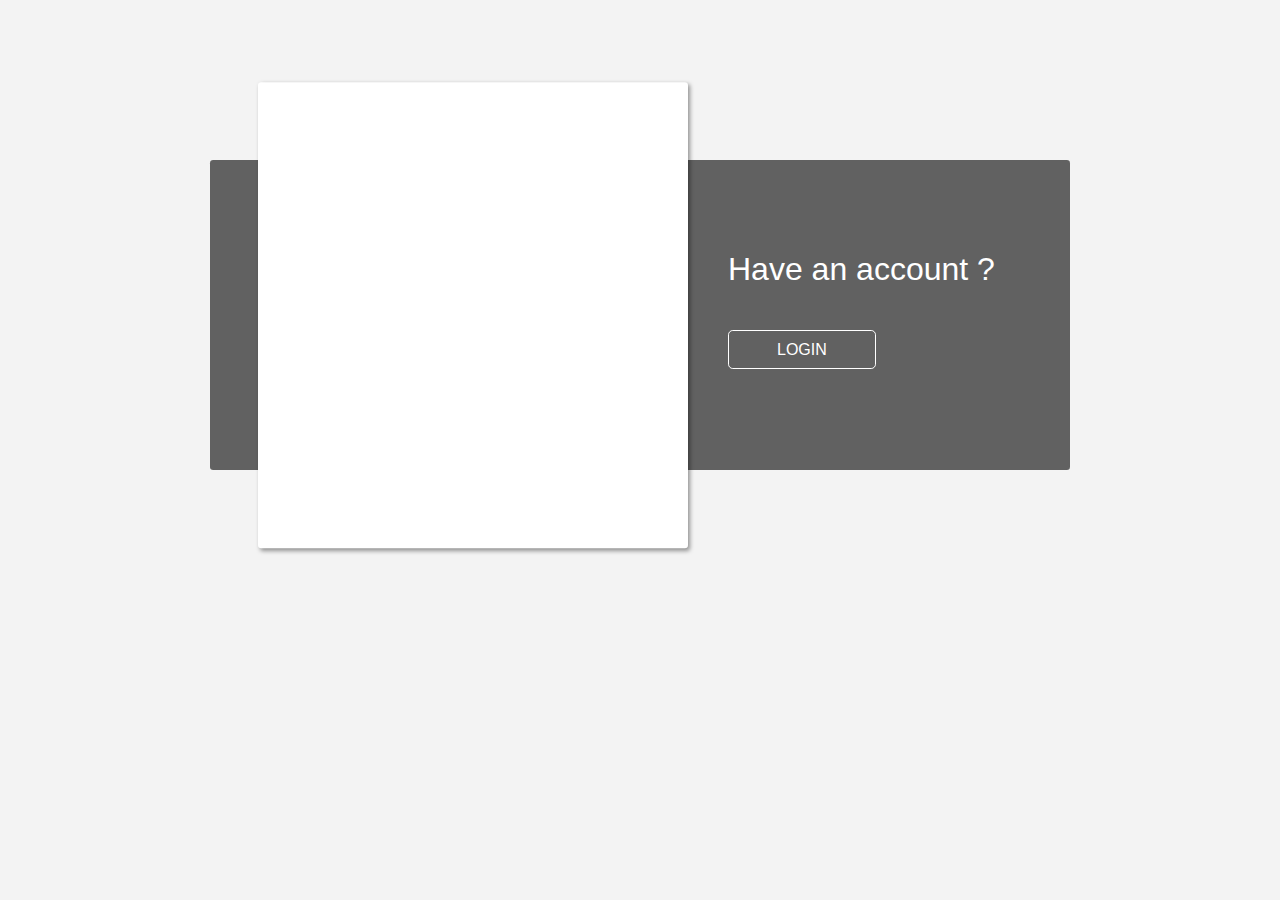
<file: index.html>
<!DOCTYPE html>
<html lang="en">

<head>
    <meta charset="UTF-8">
    <meta http-equiv="X-UA-Compatible" content="IE=edge">
    <link rel="stylesheet" href="style.css">
    <link rel="stylesheet" href="https://pro.fontawesome.com/releases/v5.10.0/css/all.css"
        integrity="sha384-AYmEC3Yw5cVb3ZcuHtOA93w35dYTsvhLPVnYs9eStHfGJvOvKxVfELGroGkvsg+p" crossorigin="anonymous" />
    <meta name="viewport" content="width=device-width, initial-scale=1.0">
    <title>Document</title>
</head>

<body>
    <!--     
        Name
        <input type="Name" id="username">
        <hr>
        <br>
        Email:<input type="email" id="email">
        <hr>
        <br>
        Password:<input type="password" id="password">
        <hr>
        <br>
        <button onclick="SignUp()">SignUp</button> -->


    <div class="form">

        <input id="account" name="radioaccount" type="radio" class="radio radio--invisible" />
        <input id="noaccount" name="radioaccount" type="radio" class="radio radio--invisible" checked/>
        <div class="form_background">
            <div class="form-group form-group--account">
                <h3 class="form-group_title">Log in</h3>
                <input class="form-group_input" type="email" placeholder="Email" id="login-email" />
                <div class="pas-inp">
                <input class="form-group_input" type="password" placeholder="Password" id="login-password" />
                <i onclick="showPassword(this)" class="far fa-eye"></i>
                </div>
                <button class="button button--form" onclick="login()">Log in</button>
            </div>



            <div class="form-group form-group--noaccount">
                <h3 class="form-group_title">Registration</h3>
                <input class="form-group_input" type="text" placeholder="Full Name" id="username" />
                <input class="form-group_input" type="email" placeholder="Email" id="email" />
                <div class="pas-inp">
                    <input class="form-group_input" type="password" placeholder="Password" id="password" />
                <i onclick="showPassword(this)" class="far fa-eye"></i>
                </div>
                <input class="form-group_input" type="tel" placeholder="Cell No" id="tel" />
                <input class="form-group_input" type="text" placeholder="Adress" id="address" />
                
                <button class="button button--form" onclick="SignUp()">Register</button>
            </div>
        </div>

        <fieldset class="fieldset">
            <h2>Don't have an account ?</h2>
            <div class="form_content form_content--noaccount">

            </div>
            <label for="noaccount" class="button">Signup</label>
        </fieldset>
        <fieldset class="fieldset">
            <h2>Have an account ?</h2>
                <div class="form_content form_content--noaccount">

            </div>
            <label for="account" class="button">login</label>
             </fieldset>
            </div>


</body>

<script src="app.js"></script>

</html>
</file>
<file: style.css>
* {
    box-sizing: border-box;
  }
  
  body {
    /* background: url("https://i.imgsafe.org/7b90603.png") no-repeat 50% 15%; */
    background-size: 150%;
    color: #fff;
    font-family: Helvetica;
    background-color: rgb(243, 243, 243);
  }
  
  h2 {
    font-size: 2rem;
    font-weight: normal;
  }
  
  .based {
    margin: 1rem;
  }
  .based a {
    color: #fff;
    font-weight: bold;
  }
  
  .form {
    max-width: 860px;
    margin: 10rem auto 0 auto;
    display: flex;
    flex-wrap: wrap;
    flex-direction: row;
    padding: 4rem;
    background: rgba(0, 0, 0, 0.6);
    border-radius: 0.2rem;
    position: relative;
  }
  
  /* @media screen and (max-width:600px) {
    .form{
      position: static;
    }
    .form_background{
      height: fit-content;
    }
  } */
  .form_content {
    margin-bottom: 1rem;
  }
  
  .form-group {
    color: #333;
    opacity: 0;
  }
  
  .form-group_title {
    color: #E57B5C;
    text-transform: uppercase;
  }
  
  .form-group_input {
    width: 100%;
    border-width: 0 0 2px 0;
    border-bottom: 2px solid #ccc;
    padding: 0.5rem;
    margin-bottom: 1.5rem;

    outline: none;
  }
  
  .form_background {
    border-radius: 0.2rem;
    background-color: #fff;
    padding: 3rem 2rem;
    box-shadow: 2px 2px 4px 0px rgba(0, 0, 0, 0.4);
    width: 50%;
    height: 150%;
    margin: 0;
    position: absolute;
    top: 50%;
    left: 0;
    right: 0;
    transition: all 0.8s cubic-bezier(0.04, 0.57, 0.15, 1.46);
  }
  
  .fieldset {
    flex: 1;
    margin: 0;
    border: 0;
    padding: 0 5rem 0 0;
  }
  .fieldset:first-child {
    padding-left: 0;
  }
  .fieldset:last-child {
    padding-left: 5rem;
    padding-right: 0;
  }
  
  .radio--invisible {
    opacity: 0;
    height: 0;
    width: 0;
  }
  
  .button {
    text-transform: uppercase;
    padding: 0.6rem 3rem;
    border: 1px solid #fff;
    border-radius: 0.3rem;
    cursor: pointer;
    transition: background 0.5s ease-in;
    display: inline-block;
    margin-top: 1rem;
  }
  .button:hover {
    background-color: rgba(0, 0, 0, 0.3);
  }
  .button--form {
    background: #E57B5C;
    color: #fff;
    float: right;
    margin-top: 0;
  }
  .button--form:hover {
    background: #ec9f88;
  }

  #noaccount:checked ~ .form_background {
    transform: translate(3rem, -50%);
  }
  #noaccount:checked ~ .form_background .form-group--account {
    display: none;
  }
  #noaccount:checked ~ .form_background .form-group--noaccount {
    display: block;
    opacity: 0;
    -webkit-animation-delay: 0.5s;
            animation-delay: 0.5s;
    -webkit-animation-duration: 0.3s;
            animation-duration: 0.3s;
    -webkit-animation-name: slidein;
            animation-name: slidein;
    -webkit-animation-fill-mode: forwards;
            animation-fill-mode: forwards;
            
  }
  
  #account:checked ~ .form_background {
    transform: translate(calc(100% - 3rem), -50%);
  }
  #account:checked ~ .form_background .form-group--noaccount {
    display: none;
  }
  #account:checked ~ .form_background .form-group--account {
    display: block;
    -webkit-animation-delay: 0.5s;
            animation-delay: 0.5s;
    -webkit-animation-duration: 0.3s;
            animation-duration: 0.3s;
    -webkit-animation-name: slidein;
            animation-name: slidein;
    -webkit-animation-fill-mode: forwards;
            animation-fill-mode: forwards;
  }
  
  @-webkit-keyframes slidein {
    from {
      opacity: 0;
    }
    to {
      opacity: 1;
    }
  }
  
  @keyframes slidein {
    from {
      opacity: 0;
    }
    to {
      opacity: 1;
    }
  }

  .pas-inp{
    display: flex;
  }
  .form-group--noaccount{
    height: auto;
  }
</file>
